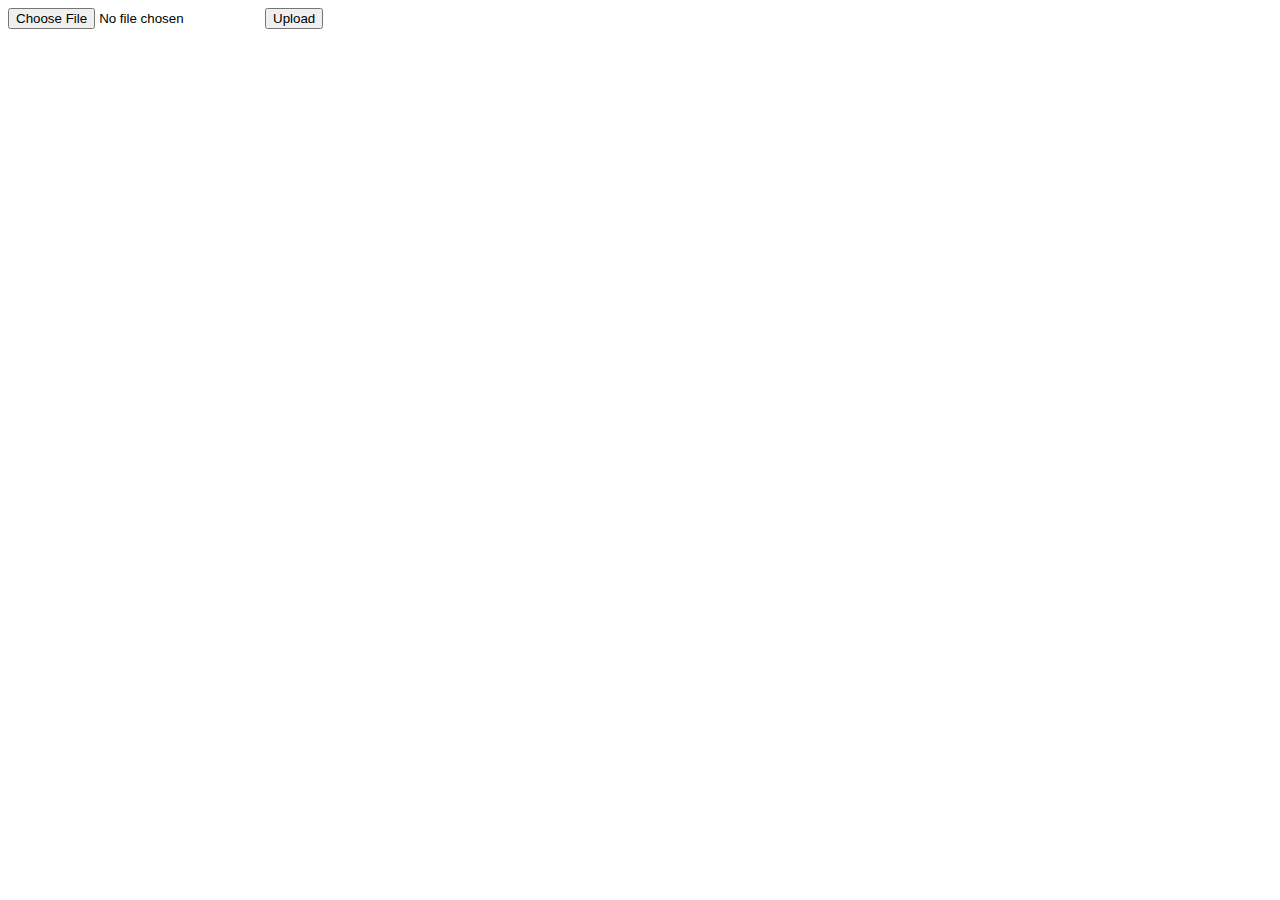
<file: 图床示例/index.html>
<!DOCTYPE html>
<html lang="en">
<head>
    <meta charset="UTF-8">
    <meta name="viewport" content="width=device-width, initial-scale=1.0">
    <title>Image Upload</title>
</head>
<body>
    <input type="file" id="fileInput">
    <button onclick="uploadImage()">Upload</button>
    <p id="imageLink"></p>

    <script>
        async function uploadImage() {
            const fileInput = document.getElementById('fileInput');
            const file = fileInput.files[0];
            const reader = new FileReader();

            reader.onloadend = async () => {
                const base64Image = reader.result.split(',')[1];
                
                try {
                    const response = await fetch('https://api.imgur.com/3/image', {
                        method: 'POST',
                        headers: {
                            Authorization: 'Client-ID 7d2e24c0605d520',
                            'Content-Type': 'application/json'
                        },
                        body: JSON.stringify({
                            image: base64Image,
                            type: 'base64'
                        })
                    });

                    const data = await response.json();
                    if (data.success) {
                        const imageLink = document.getElementById('imageLink');
                        imageLink.textContent = data.data.link;
                        imageLink.href = data.data.link;
                    } else {
                        console.error('Image upload failed:', data);
                    }
                } catch (error) {
                    console.error('Error:', error);
                }
            };

            reader.readAsDataURL(file);
        }
    </script>
</body>
</html>
</file>
